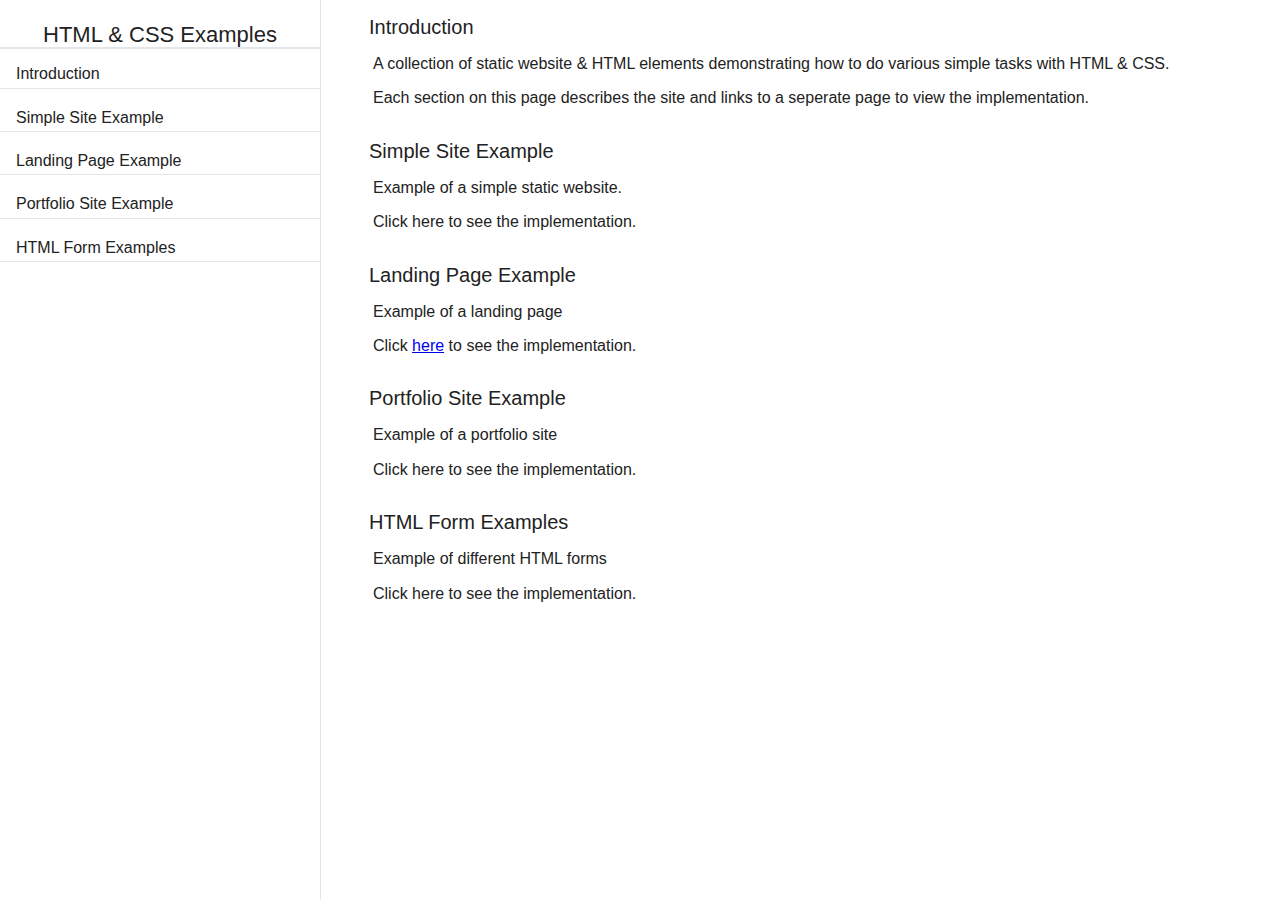
<file: index.html>
<!DOCTYPE html>
<html lang="en">
  <head>
    <meta charset="UTF-8" />
    <meta name="viewport" content="width=device-width, initial-scale=1.0" />
    <meta http-equiv="X-UA-Compatible" content="ie=edge" />
    <title>Static Website Example</title>
    <link rel="stylesheet" href="normalize.css" />
    <link rel="stylesheet" href="styles.css" />
  </head>
  <body>
    <div class="page-wrapper">
      <nav class="main-nav">
        <header>HTML & CSS Examples</header>
        <ul>
          <li class="nav-link"><a href="#introduction">Introduction</a></li>
          <li class="nav-link">
            <a href="#simple_site_example">Simple Site Example</a>
          </li>
          <li class="nav-link">
            <a href="#landing_page_example">Landing Page Example</a>
          </li>
          <li class="nav-link">
            <a href="#portfolio_site_example">Portfolio Site Example</a>
          </li>
          <li class="nav-link">
            <a href="#html_form_examples">HTML Form Examples</a>
          </li>
        </ul>
      </nav>
      <main class="main">
        <section class="main-section">
          <header id="introduction">Introduction</header>
          <p>
            A collection of static website & HTML elements demonstrating how to
            do various simple tasks with HTML & CSS.
          </p>
          <p>
            Each section on this page describes the site and links to a seperate
            page to view the implementation.
          </p>
        </section>
        <section class="main-section">
          <header id="simple_site_example">
            Simple Site Example
          </header>
          <p>Example of a simple static website.</p>
          <p>Click here to see the implementation.</p>
        </section>
        <section class="main-section">
          <header id="landing_page_example">Landing Page Example</header>
          <p>Example of a landing page</p>
          <p>
            Click <a href="simple-static-site.html">here</a> to see the
            implementation.
          </p>
        </section>
        <section class="main-section">
          <header id="portfolio_site_example">Portfolio Site Example</header>
          <p>Example of a portfolio site</p>
          <p>Click here to see the implementation.</p>
        </section>
        <section class="main-section">
          <header id="html_form_examples">HTML Form Examples</header>
          <p>Example of different HTML forms</p>
          <p>Click here to see the implementation.</p>
        </section>
      </main>
    </div>
  </body>
</html>
</file>
<file: styles.css>
:root {
  --primary-color: #0162ff;
  --text-color: #222;
  --light-gray: #e1e6ec;
  --gray: #6c757d;
}

html,
body {
  margin: 0;
  padding: 0;
  height: 100vh;
}

body {
  color: var(--text-color);
  background-color: #fff;
  font-family: -apple-system, BlinkMacSystemFont, 'Segoe UI', Roboto, Oxygen, Ubuntu, Cantarell, 'Open Sans', 'Helvetica Neue', sans-serif;
  font-size: 16px;
}

.page-wrapper {
  height: 100%;
}

.main-nav>header {
  font-size: 22px;
  font-weight: 500;
  border-bottom: 2px solid var(--light-gray);
  text-align: center;
  margin-top: 1em;
}

.main-nav>ul {
  padding: 0
}

.nav-link {
  list-style: none;
  padding: 0;
  margin: 0;
  border-bottom: 1px solid var(--light-gray);
  margin-bottom: 1.25em;
  padding-bottom: .25em;
}

.nav-link>a {
  padding-left: 1em;
  color: var(--text-color);
  text-decoration: none;
}

.main {
  border-top: 2px solid var(--light-gray);
  padding: 1em;
}

.main-section {
  margin-bottom: 2em;
}

.main-section>header {
  font-size: 20px;
  font-weight: 500;
}

.main-section>p {
  padding-left: 0.25em;
}

@media(min-width: 600px) {
  .page-wrapper {
    display: flex;
  }

  .main-nav {
    border-right: 1px solid var(--light-gray);
    width: 20em;
  }

  .main {
    border: none;
    margin-left: 2em;
  }
}

/* @media(min-width: 600px) {
  body {
    flex-direction: column;
  }

  .main-nav {
    width: 150px;
    height: 100%;
    border: 1px solid var(--light-gray);
  }

  .main {
    margin: 1em;
    width: 400px;

  }
} */


/*
img {
  display: block;
  width: 50%;
  height: 100%;
}

a {
  text-decoration: none;
  color: var(--primary-color);
}

a:hover {
  text-decoration: underline;
}

ul>li {
  list-style: none;
}

.page-wrapper {
  height: 100%;
  display: grid;
  grid-template-rows: 60px 1fr 40px;
  grid-template-columns: 1fr 4fr;
  grid-template-areas:
    "header header header"
    "aside main main"
    "footer footer footer";
}

.page-header {
  grid-area: header;
  border-bottom: 1px solid var(--light-gray);
  display: flex;
  align-items: center;
  font-size: 12px;
  padding: 1rem;
}

.nav-list-item {
  margin-bottom: 1rem;
}

.page-sidebar {
  grid-area: aside;
  border-right: 1px solid var(--light-gray);
}

.page-content {
  grid-area: main;
  padding: 1rem;
}

.example-form {
  display: grid;
  border: 1px solid #777;
  padding: 1rem;
}

.example-form>* {
  margin: 0.5rem 1rem;
}

.example-table {
  border-collapse: collapse;
  border: 1px solid black;
  text-align: center;
}

.example-table>tr,
td,
th {
  border: 1px solid black;
}

.example-table>td,
th {
  padding: 1rem;
}

.example-table>caption {
  font-weight: 600;
  padding: .5rem;
  caption-side: bottom;
}

.page-footer {
  grid-area: footer;
  display: flex;
  align-items: center;
  padding: 1rem;
  font-size: 12px;
} */
</file>
